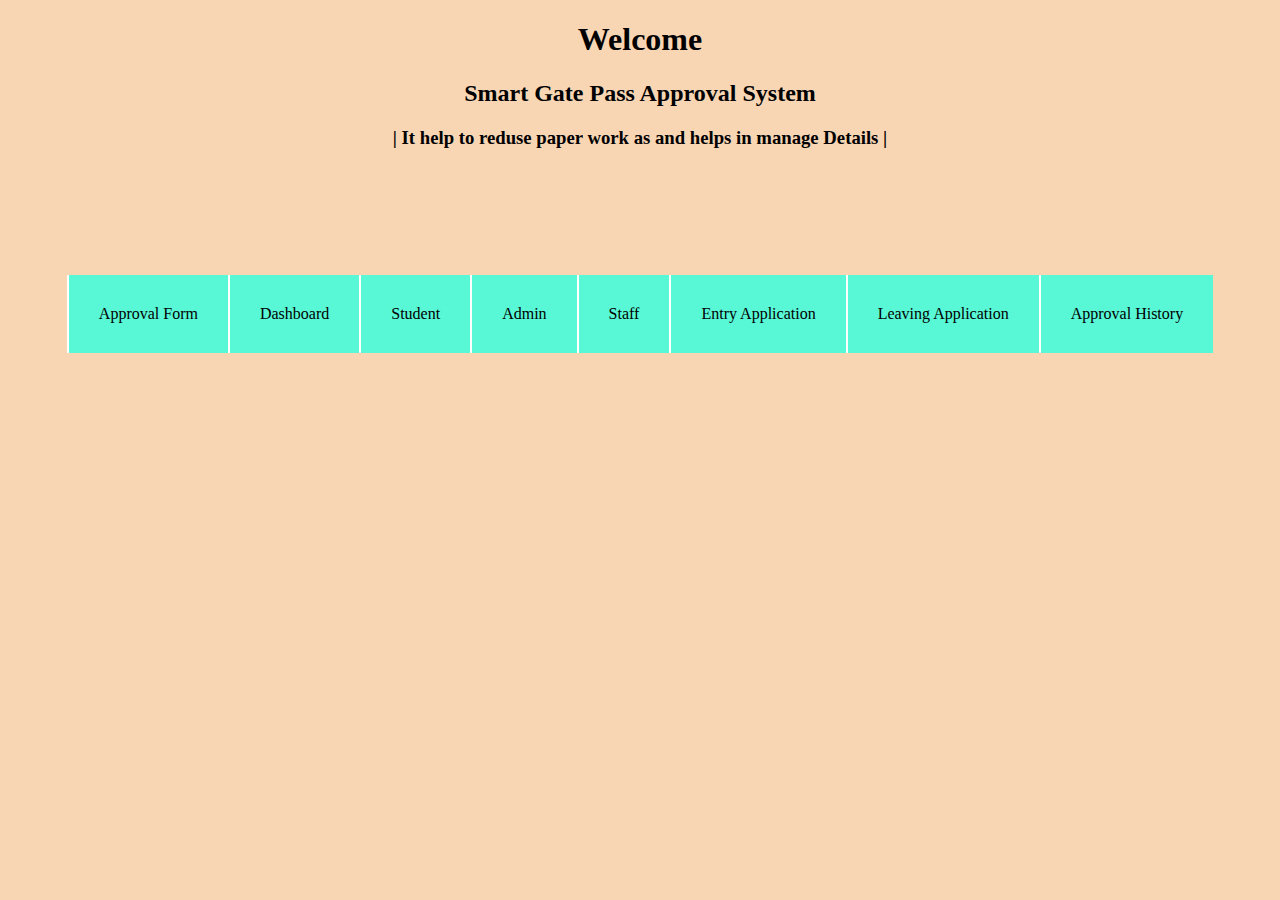
<file: index.html>
<!DOCTYPE html>
<html lang="en">
<head>
    <meta charset="UTF-8">
    <meta name="viewport" content="width=device-width, initial-scale=1.0">
    <title>Welcome Page</title>
</head>
<style>
    body{
        background: #f8d6b4;;
        
    }
    .buttons{
        display: flex;
        flex-wrap: wrap;
        align-content: center;
        justify-content: center;
        align-items: center;

    }
    .Login{
        background: #58f7d5;
        border-left:2px solid white ;
        padding: 30px;
        transition: 0.3s ease-in-out;
        margin-bottom: 10px;
    }
    .Login:hover{
        background: #05cdaf;
    }
    a{
        color:black;
        text-decoration: none;
    }
    .buttons{
        margin-top: 10%;
        /* margin-left: 38%; */
    }
    
    @media only screen and (max-width: 600px) {
        .buttons {
            flex-wrap: nowrap;
            flex-direction: column;
            align-items: stretch;
            text-align: center;

        }
    }
</style>
<body>
   <center>
       <h1 class="welcome">Welcome</h1>
       <h2 class="title">Smart Gate Pass Approval System</h2>
       <h3 class="details">| It help to reduse paper work as and helps in manage Details |</h3>
</center> 
    <div class="buttons">
        <a href="reason.html"><div class="Login Reason">Approval Form</div></a>
        <a href="dashboard.html"><div class="Login Dash">Dashboard</div></a>
        <a href="student.html"><div class="Login Stu">Student</div></a> 
        <a href="admin.html"><div class="Login admin">Admin</div></a>
        <a href="staff.html"><div class="Login staff">Staff</div></a>
         <a href="Application Form.html"><div class="Login application form">Entry Application </div></a>
        <a href="Leave.html"><div class="Login application">Leaving Application </div></a>
         <a href="history.html"><div class="Login history">Approval History </div></a>
       
    </div>
</body>
</html>
</file>
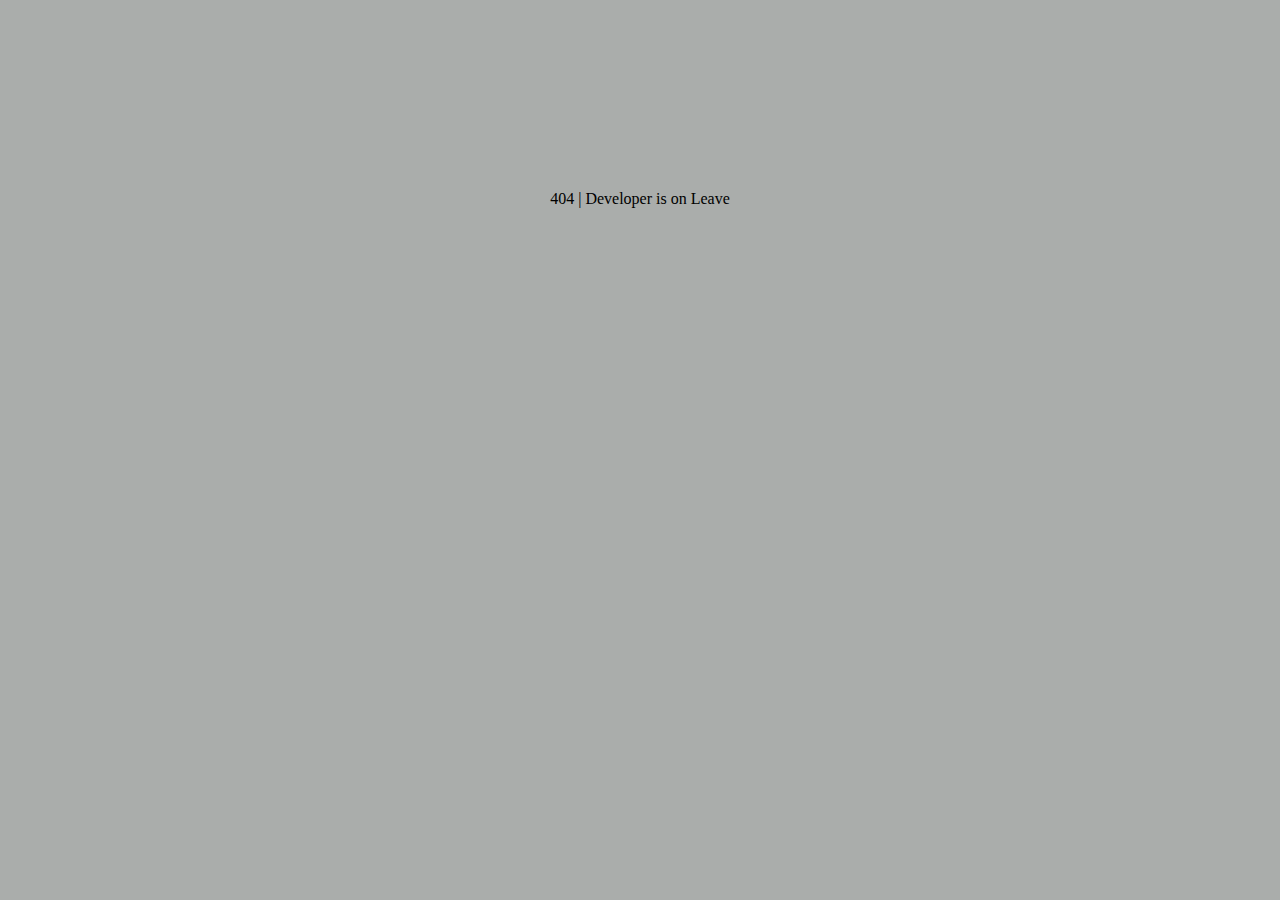
<file: admin.html>
<!DOCTYPE html>
<html lang="en">
<head>
    <meta charset="UTF-8">
    <meta name="viewport" content="width=device-width, initial-scale=1.0">
    <title>Document</title>
</head>
<style>
    body{
        background: #aaadab;
    }
    .error{
        display: flex;
        /* position: absolute; */
        margin-top: 15%;
        /* margin-left: 37%; */
        align-content: center;
        justify-content: center;
        align-items: center;

    }
</style>
<body>
    
    <div class="error">404 | Developer is on Leave</div>
</body>
</html>
</file>
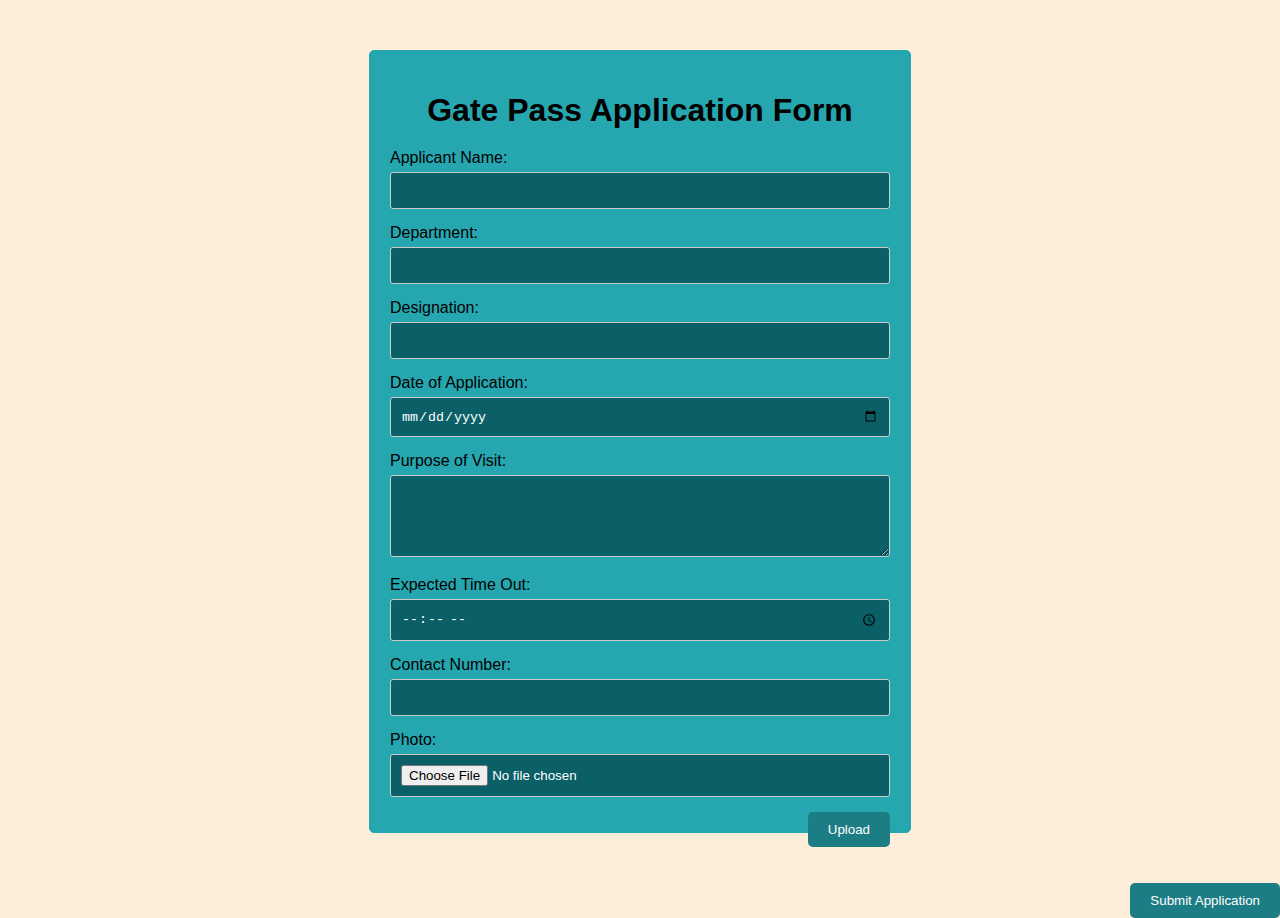
<file: Application Form.html>
<!DOCTYPE html>
<html lang="en">
<head>
    <meta charset="UTF-8">
    <meta name="viewport" content="width=device-width, initial-scale=1.0">
    <title>Gate Pass Application Form</title>
    <link rel="stylesheet" href="Application Form.css">
</head>
<body>
    <div class="container">
        <h1>Gate Pass Application Form</h1>
        <form id="gate-pass-form">
            <div class="form-group">
                <label for="name">Applicant Name:</label>
                <input type="text" id="name" name="name"  required>
            </div>
            <div class="form-group">
                <label for="department">Department:</label>
                <input type="text" id="department" name="department" required>
            </div>
            <div class="form-group">
                <label for="designation">Designation:</label>
                <input type="text" id="designation" name="designation">
            </div>
            <div class="form-group">
                <label for="date">Date of Application:</label>
                <input type="date" id="date" name="date" required>
            </div>
            <div class="form-group">
                <label for="purpose">Purpose of Visit:</label>
                <textarea id="purpose" name="purpose" rows="4" required></textarea>
            </div>
            <div class="form-group">
                <label for="time-out">Expected Time Out:</label>
                <input type="time" id="time-out" name="time-out" required>
            
            </div>
            <div class="form-group">
                <label for="contact-number">Contact Number:</label>
                <input type="tel" id="contact-number" name="contact-number" pattern="[0-9]{3}-[0-9]{3}-[0-9]{4}">
            </div>
            
           
        </form>
        <div class="form-group">
            <label for="photo">Photo:</label>
            <input type="file" id="photo" name="photo" accept="image/*" required>
        </div>
        <button type="submit">Upload</button>
    </div>
    <button type="submit">Submit Application</button>
    
</body>
</html>
</file>
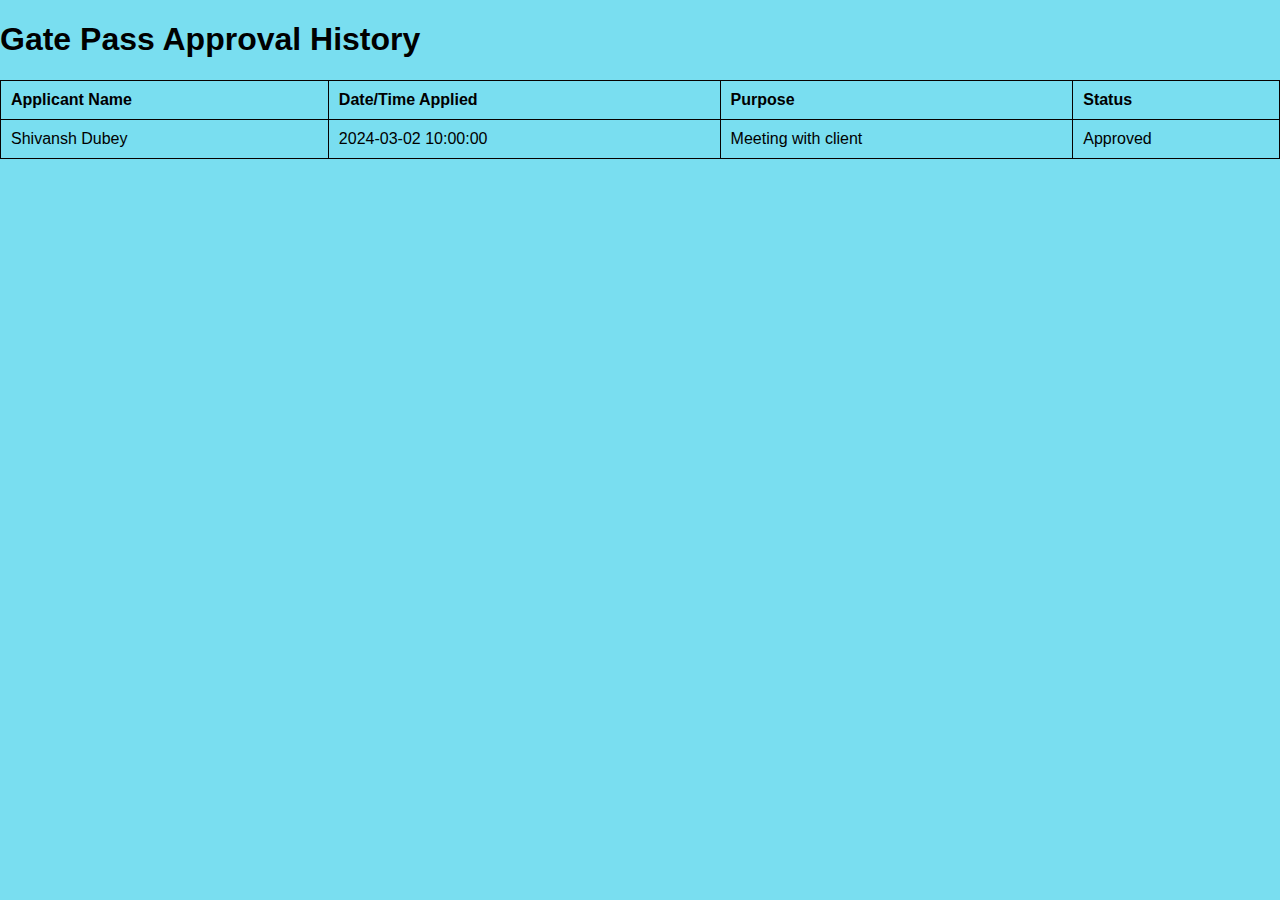
<file: history.html>
<!DOCTYPE html>
<html lang="en">
<head>
    <meta charset="UTF-8">
    <meta name="viewport" content="width=device-width, initial-scale=1.0">
    <title>Gate Pass Approval History</title>
    <link rel="stylesheet" href="history.css">
</head>
<body>
    <h1>Gate Pass Approval History</h1>
    <table id="history-table">
        <thead>
            <tr>
                <th>Applicant Name</th>
                <th>Date/Time Applied</th>
                <th>Purpose</th>
                <th>Status</th>
            </tr>
        </thead>
        <tbody>
            </tbody>
    </table>
    <script src="history.js"></script>
</body>
</html>
</file>
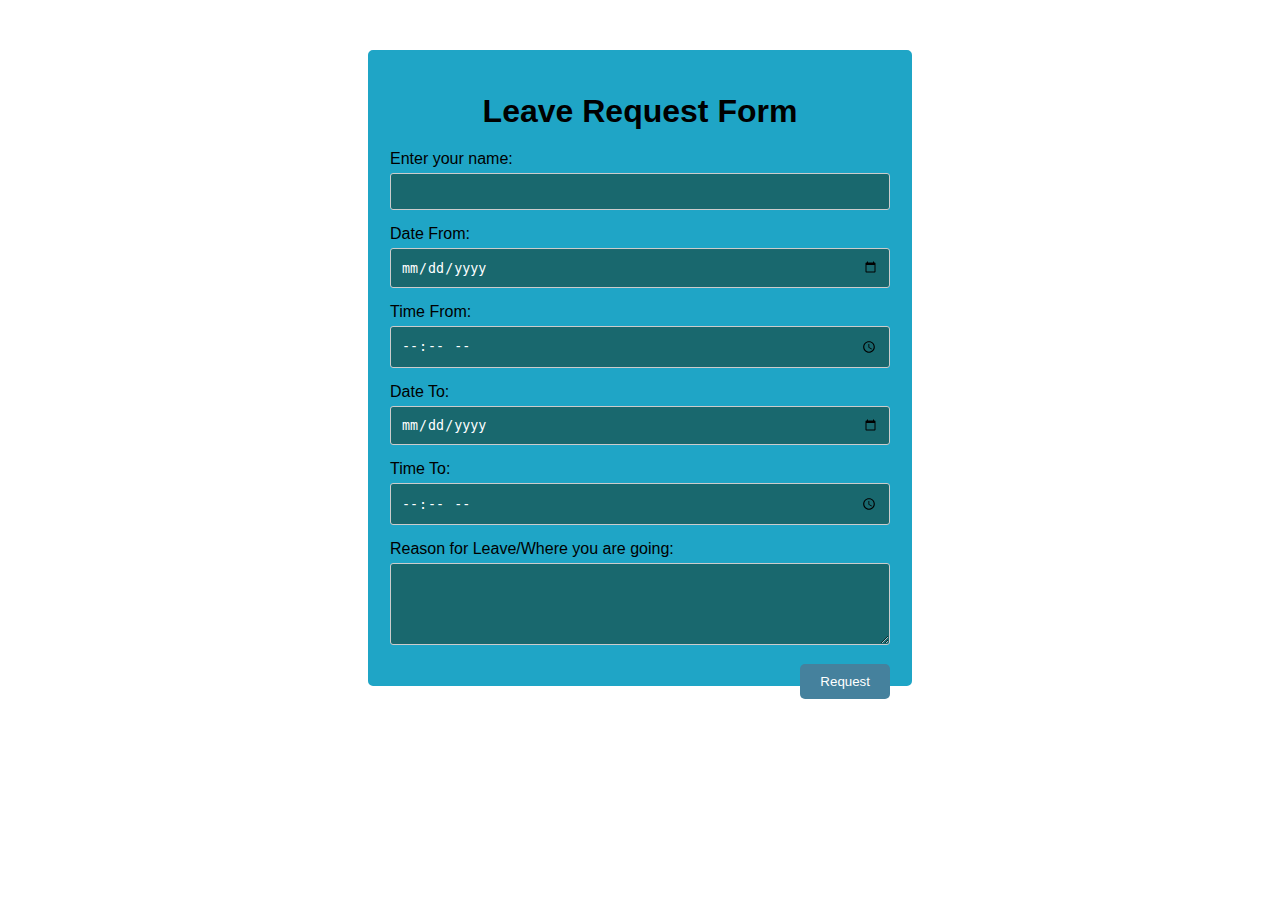
<file: Leave.html>
<!DOCTYPE html>
<html lang="en">
<head>
    <meta charset="UTF-8">
    <meta name="viewport" content="width=device-width, initial-scale=1.0">
    <title>Leave Request Form</title>
    <link rel="stylesheet" href="Leave.css">
</head>
<body>
    <div class="container">
        <h1>Leave Request Form</h1>
        <form id="leave-request-form">
            <div class="form-group">
                <label for="name">Enter your name:</label>
                <input type="text" id="name" name="name" required>
            </div>
            <div class="form-group">
                <label for="date-from">Date From:</label>
                <input type="date" id="date-from" name="date-from" required>
            </div>
            <div class="form-group">
                <label for="time-from">Time From:</label>
                <input type="time" id="time-from" name="time-from" required>
            </div>
            <div class="form-group">
                <label for="date-to">Date To:</label>
                <input type="date" id="date-to" name="date-to" required>
            </div>
            <div class="form-group">
                <label for="time-to">Time To:</label>
                <input type="time" id="time-to" name="time-to" required>
            </div>
            <div class="form-group">
                <label for="reason">Reason for Leave/Where you are going:</label>
                <textarea id="reason" name="reason" rows="4" required></textarea>
            </div>
            <button type="submit">Request</button>
        </form>
    </div>
   
</body>
<script>
    
</script>
</html>
</file>
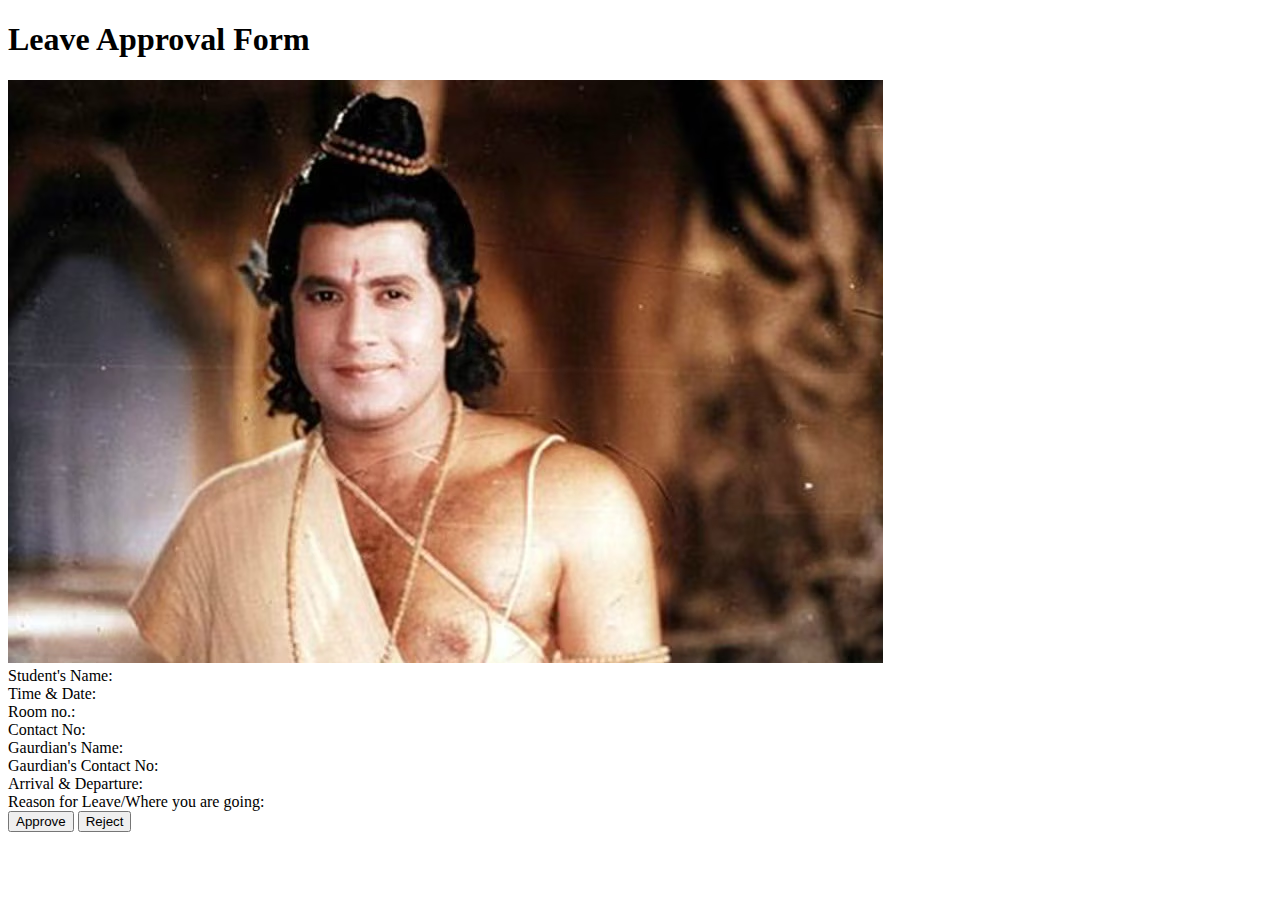
<file: reason.html>
<!DOCTYPE html>
<html lang="en">
<head>
    <meta charset="UTF-8">
    <meta name="viewport" content="width=device-width, initial-scale=1.0">
    <title>Reason Application Form</title>
</head>
<body>
    <div class="container">
        <h1>Leave Approval Form</h1>
        <form id="leave-approval-form">
            <img src="assets/images/Ramji.avif" alt="">
            <div class="form-group">
                <label for="name">Student's Name:</label>
            </div>
            <div class="form-group">
                <label for="date-from">Time & Date:</label>
            </div>
            <div class="form-group">
                <label for="room-no">Room no.:</label>
            </div>
            <div class="form-group">
                <label for="mobile-no">Contact No:</label>
            </div>
            <div class="form-group">
                <label for="parents-name">Gaurdian's Name:</label>
            </div>
            <div class="form-group">
                <label for="parents-mobno">Gaurdian's Contact No:</label>
            </div>
            <div class="form-group">
                <label for="arrival-departure">Arrival & Departure:</label>
            </div>
            <div class="form-group">
                <label for="reason">Reason for Leave/Where you are going:</label>
            </div>
            <button type="submit">Approve</button>
            <button type="submit">Reject</button>
        </form>
    </div>
   
</body>
<script>
    
</script>
</html>
    
</body>
</html>
</file>
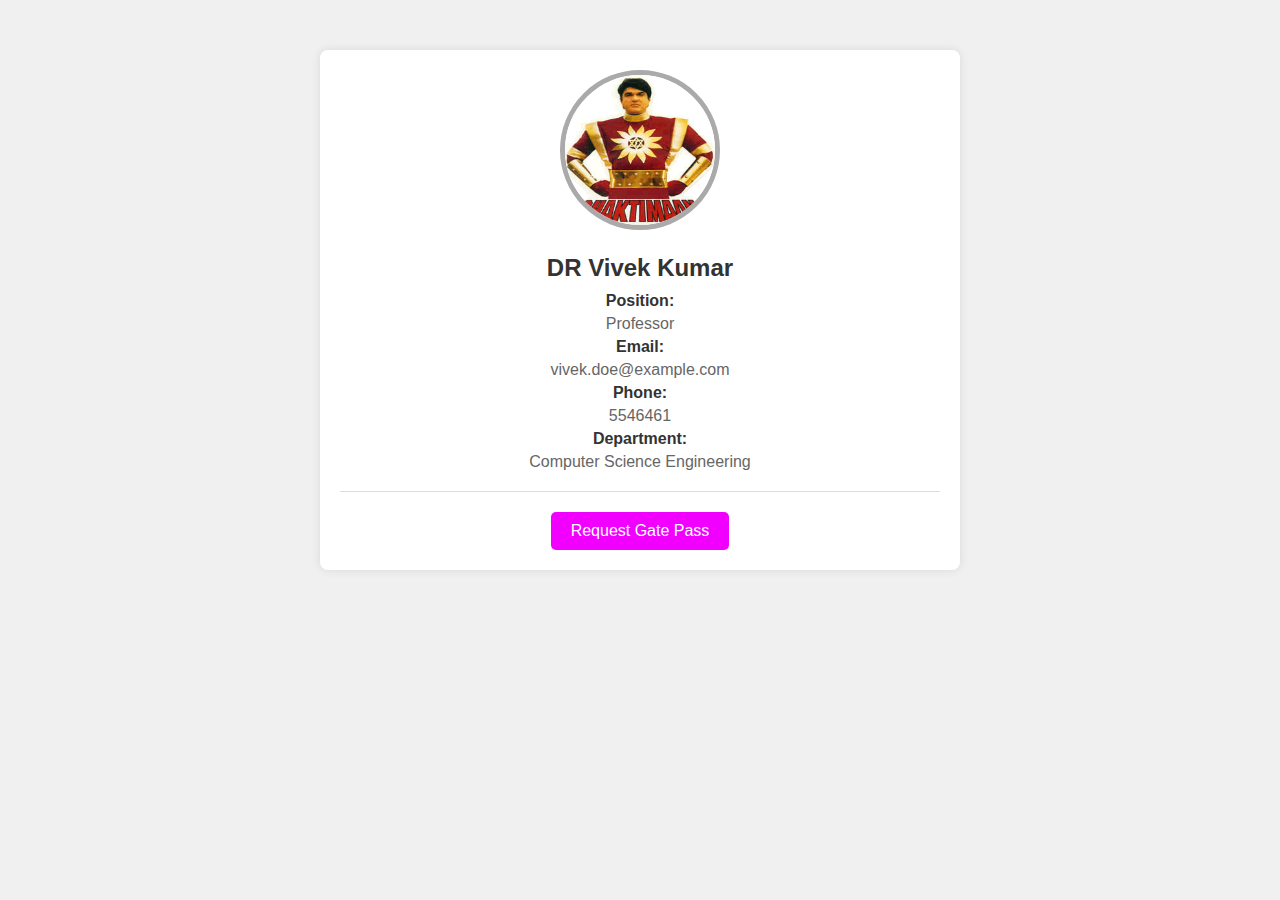
<file: staff.html>
<!DOCTYPE html>
<html lang="en">
<head>
    <meta charset="UTF-8">
    <meta name="viewport" content="width=device-width, initial-scale=1.0">
    <title>Staff Profile</title>
    <style>
        body {
            font-family: Arial, sans-serif;
            background-color: #f0f0f0;
            margin: 0;
            padding: 0;
        }

        .profile-container {
            max-width: 600px;
            margin: 50px auto;
            background-color: #fff;
            padding: 20px;
            border-radius: 8px;
            box-shadow: 0 0 10px rgba(0, 0, 0, 0.1);
        }

        .profile-picture {
            text-align: center;
            margin-bottom: 20px;
        }

        .profile-picture img {
            width: 150px;
            height: 150px;
            border-radius: 50%;
            border: 5px solid #aaa;
        }

        .profile-info {
            text-align: center;
        }

        .profile-info h2 {
            margin-bottom: 10px;
            color: #333;
        }

        .profile-info p {
            margin: 5px 0;
            color: #666;
        }

        .profile-info .label {
            font-weight: bold;
            color: #333;
        }

        .profile-info .divider {
            margin-top: 20px;
            border-top: 1px solid #ddd;
            padding-top: 20px;
        }

        .profile-info .social-links {
            margin-top: 20px;
        }

        .profile-info .social-links a {
            text-decoration: none;
            color: #333;
            margin: 0 10px;
            transition: color 0.3s ease;
        }

        .profile-info .social-links a:hover {
            color: #007bff;
        }

        .gate-pass-button {
            display: inline-block;
            padding: 10px 20px;
            background-color: #f200ff;
            color: #fff;
            border: none;
            border-radius: 5px;
            cursor: pointer;
            transition: background-color 0.3s ease;
            text-decoration: none;
        }

        .gate-pass-button:hover {
            background-color: #5f3f00;
        }
    </style>
</head>
<body>
    
    <div class="profile-container">
        <div class="profile-picture">
            <img src="./assets/images/SHAKTIMAAN.gif" alt="profile-picture">
        </div>
        <div class="profile-info">
            <h2>DR Vivek Kumar</h2>
            <p class="label">Position:</p>
            <p>Professor</p>
            <p class="label">Email:</p>
            <p>vivek.doe@example.com</p>
            <p class="label">Phone:</p>
            <p>5546461</p>
            <p class="label">Department:</p>
            <p>Computer Science Engineering</p>
            <div class="divider"></div>
            
            <a href="#" class="gate-pass-button">Request Gate Pass</a>
        </div>
    </div>

</body>
</html>
</file>
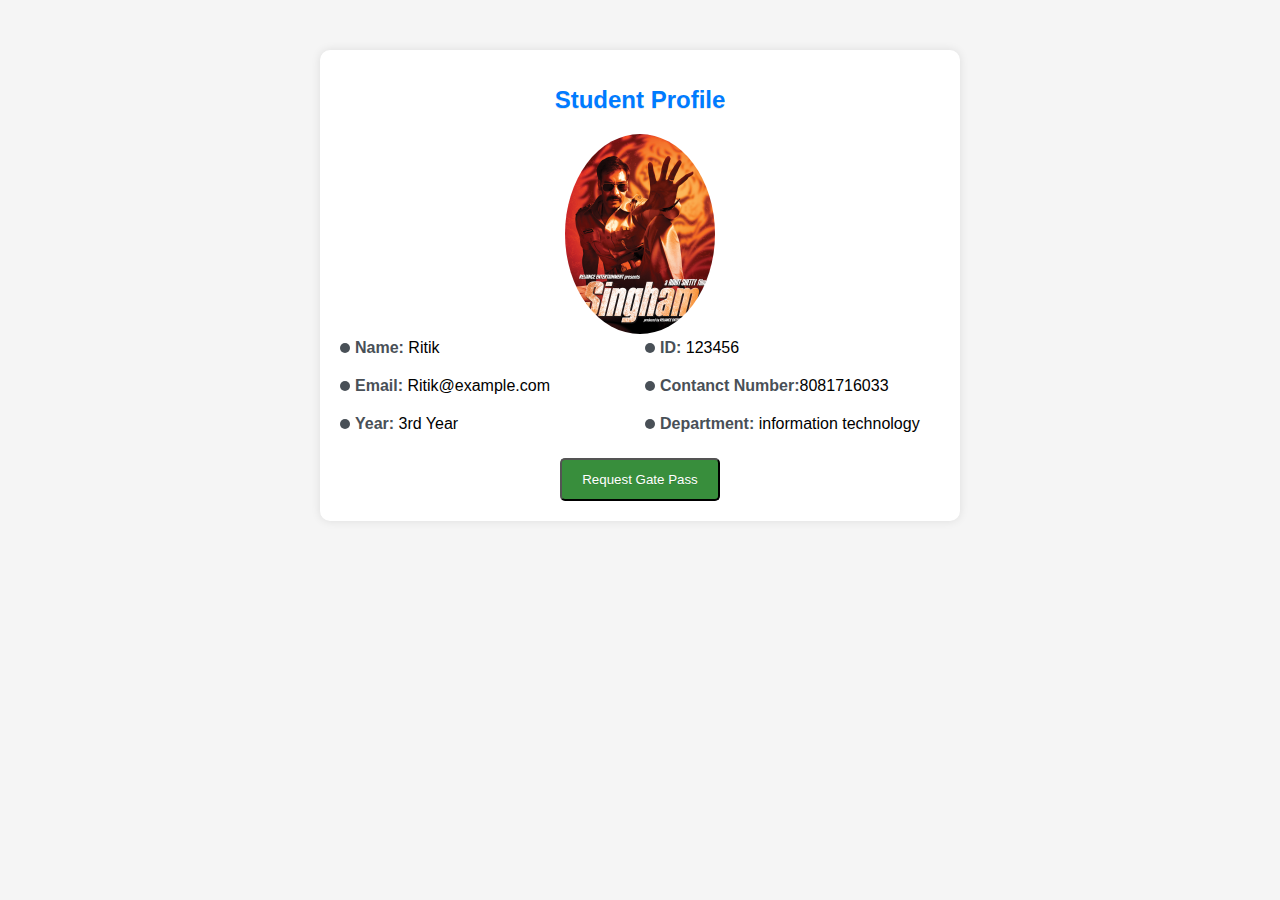
<file: student.html>
<!DOCTYPE html>
<html lang="en">
<head>
  <meta charset="UTF-8">
  <meta name="viewport" content="width=device-width, initial-scale=1.0">
  <title>Gate Pass System - Student Profile</title>
  <style>
    /* General styling */
    body {
      font-family: Arial, sans-serif;
      background-color: #f5f5f5;
    }

    .container {
      max-width: 600px;
      margin: 50px auto;
      background-color: #fff;
      padding: 20px;
      border-radius: 10px;
      box-shadow: 0 0 10px rgba(0, 0, 0, 0.1);
    }

    /* Profile information styling */
    h1 {
      text-align: center;
      margin-bottom: 20px;
      font-size: 24px;
      color: #007bff;
    }

    .profile-info {
      margin-bottom: 20px;
      display: grid;
      grid-template-columns: 1fr 1fr;
      grid-gap: 10px;
    }

    .profile-info p {
      margin: 5px 0;
      font-size: 16px;
    }

    .profile-info p strong {
      font-weight: bold;
      color: #495057; /* Subtler color for labels */
    }

    /* Button styling */
    .btn-container {
      text-align: center;
      margin-top: 20px;
    }

    .btn {
      display: inline-block;
      padding: 12px 20px;
      background-color: #388e3c; /* Green */
      color: #fff;
      text-decoration: none;
      border-radius: 5px;
      transition: background-color 0.3s ease;
    }

    .btn:hover {
      background-color: #2e7d32; /* Darker green on hover */
    }

    /* Additional styling */
    .profile-info p::before {
      content: ""; /* Add pseudo-element for styling */
      display: inline-block;
      width: 10px;
      height: 10px;
      margin-right: 5px;
      border-radius: 50%;
      background-color: #495057; /* Match label color */
    }

    h1, .btn {
      text-shadow: 0 1px 0 rgba(0, 0, 0, 0.1); /* Subtle text shadow */
    }
  </style>
</head>
<body>
  <div class="container">
    <h1>Student Profile</h1>
    <img src="./assets/images/singham.jpg" style="display: block; margin: 0 auto; width: 150px; border-radius: 50%;">
    <div class="profile-info">
      <p><strong>Name:</strong> Ritik</p>
      <p><strong>ID:</strong> 123456</p>
      <p><strong>Email:</strong> Ritik@example.com</p>
      <p><strong>Contanct Number:</strong>8081716033</p>
      <p><strong>Year:</strong> 3rd Year</p>
      <p><strong>Department:</strong> information technology</p>
    </div>
    <div class="btn-container">
      <button class="btn" onclick="alert('Requesting Gate Pass...')">Request Gate Pass</button>
    </div>
  </div>

  <script>
    // Example: Simulate sending request after alert
    function sendRequest(e) {
      alert('Gate Pass request sent successfully!');
      e.preventDefault(); // Prevent default form submission behavior
    }

    // Attach event listener to the button (optional)
    const btn = document.querySelector('.btn');
    if (btn) {
      btn.addEventListener('click', sendRequest);
    }
  </script>
</body>
</html>
</file>
<file: Application Form.css>
body {
    font-family: sans-serif;
    margin: 0;
    padding: 0;
    background-color: rgb(253, 238, 218);
}

.container {
    width: 500px;
    margin: 50px auto;
    border: 1px solid #26a7b0;
    padding: 20px;
    border-radius: 5px;
    background-color: #26a7b0;
}

h1 {
    text-align: center;
    margin-bottom: 20px;
}

.form-group {
    margin-bottom: 15px;
}

label {
    display: block;
    margin-bottom: 5px;
}

input,textarea {
    width: 100%;
    padding: 10px;
    border: 1px solid #ccc;
    border-radius: 3px;
    box-sizing: border-box;
    background-color: #0a6066;
    color: white;
    
}

button {
    background-color: #1d7d84;
    color: white;
    padding: 10px 20px;
    border: none;
    border-radius: 5px;
    cursor: pointer;
    float: right;
}

button:hover {
    background-color: #084b50;
}
</file>
<file: history.css>
body {
    font-family: sans-serif;
    margin: 0;
    padding: 0;
    background-color: rgb(121, 222, 240);
}

table {
    width: 100%;
    border-collapse: collapse;
}

th, td {
    padding: 10px;
    border: 1px solid #050101;
}

th {
    text-align: left;
}
</file>
<file: Leave.css>
body {
    font-family: sans-serif;
    margin: 0;
    padding: 0;
   
}

.container {
    width: 500px;
    margin: 50px auto;
    border: 2px solid rgb(31, 165, 198);
    padding: 20px;
    border-radius: 5px;
    background-color: rgb(31, 165, 198);
    
}

h1 {
    text-align: center;
    margin-bottom: 20px;
}

.form-group {
    margin-bottom: 15px;
    
}

label {
    display: block;
    margin-bottom: 5px;
}

input, textarea {
    width: 100%;
    padding: 10px;
    border: 1px solid #ccc;
    border-radius: 3px;
    box-sizing: border-box;
    background-color: #19686e;
    color: white;
    
}

button {
    background-color: rgb(69, 129, 157);
    color: white;
    padding: 10px 20px;
    border: none;
    border-radius: 5px;
    cursor: pointer;
    float: right;
}

button:hover {
    background-color: rgb(6, 74, 106);
}
</file>
